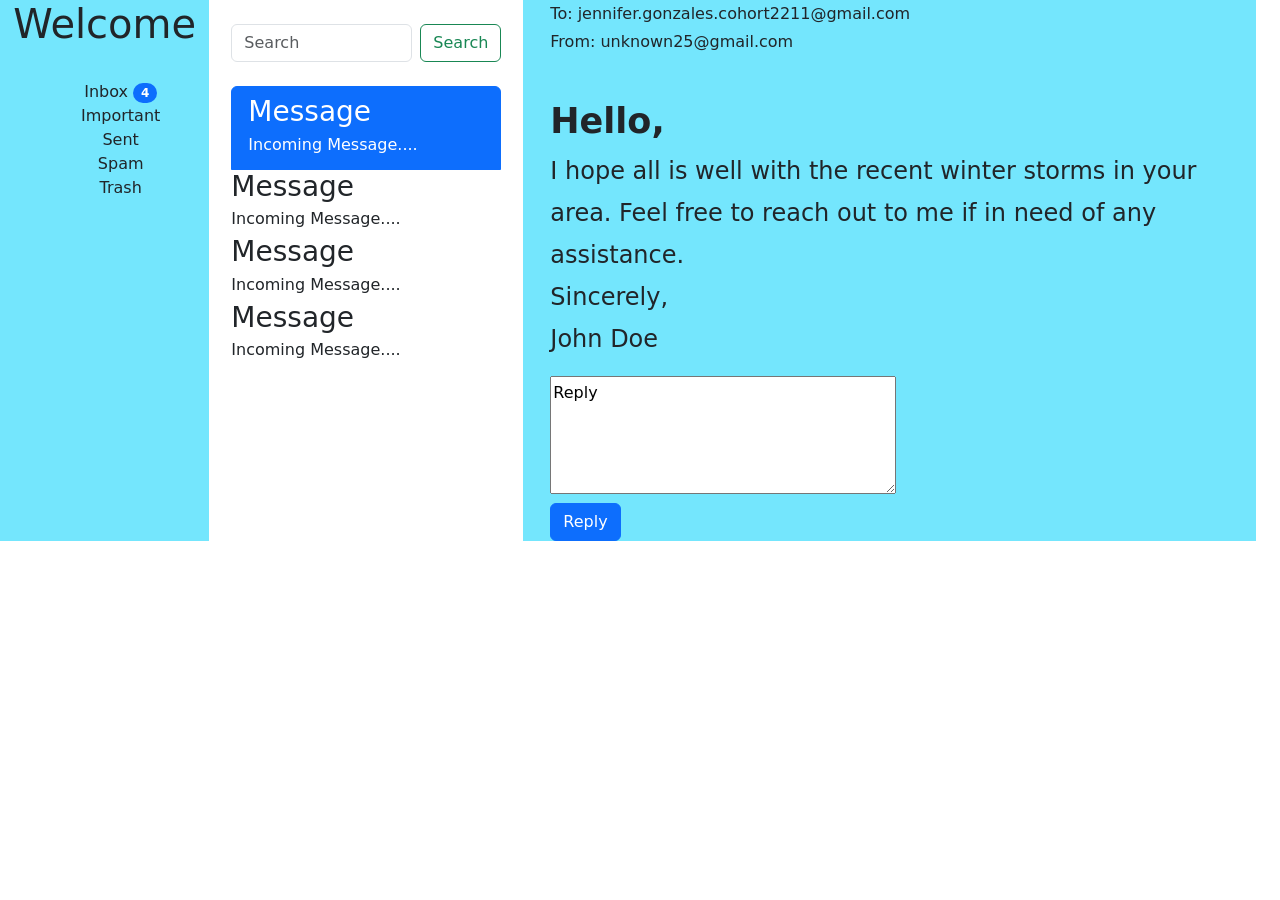
<file: bay-valley-tech/bootstrap/index.html>
<!DOCTYPE html>
<html lang="en">
    <head>

        <meta charset="utf-8">
        <meta name="viewport" content="width=device-width, initial-scale=1">

<link href="https://cdn.jsdelivr.net/npm/bootstrap@5.0.2/dist/css/bootstrap.min.css" rel="stylesheet" integrity="sha384-EVSTQN3/azprG1Anm3QDgpJLIm9Nao0Yz1ztcQTwFspd3yD65VohhpuuCOmLASjC" crossorigin="anonymous">
<link rel="stylesheet" href="style.css">

<title>Email</title>
</head>
<body>
<div class="container-fluid">
<div class="row w-100">
<div class="col-sm-12 col-md-12 col-lg-2">
    <h1>Welcome</h1>
    <br>
   
    <ul class="list-groups">
        <li class="list-group-item">Inbox
        <span class="badge bg-primary rounded-pill">4</span></li>
        <li class="list-group-item">Important</li>
        <li class="list-group-item">Sent</li>
        <li class="list-group-item">Spam</li>
        <li class="list-group-item">Trash</li>
      </ul>
      
    </div>


<div class="col-sm-12 col-md-4 col-lg-3">
<div class="padd">
    <br>
    <form class="d-flex">
        <input class="form-control me-2" type="search" placeholder="Search" aria-label="Search">
        <button class="btn btn-outline-success" type="submit">Search</button>
      </form>
        <br>

        <div class="list-group">
            <a href="#" class="list-group-item list-group-item-action active" aria-current="true">
              <div class="d-flex w-100 justify-content-between">
                <h3 class="mb-1">Message</h3>
               </div>
              <p class="mb-1">Incoming Message....</p></a>
              </a>
              <div class="d-flex w-100 justify-content-between">
                <h3 class="mb-1">Message</h3>
               </div>
              <p class="mb-1">Incoming Message....</p>
              <div class="d-flex w-100 justify-content-between">
                <h3 class="mb-1">Message</h3>
               </div>
              <p class="mb-1">Incoming Message....</p>
              <div class="d-flex w-100 justify-content-between">
                <h3 class="mb-1">Message</h3>
               </div>
              <p class="mb-1">Incoming Message....</p>
          </div>
          </div>
      </div>


<div class="col-sm-12 col-md-8 col-lg-7">
    <div class="inside">
    <p> To: jennifer.gonzales.cohort2211@gmail.com<br>
        From: unknown25@gmail.com
        </p>
        <br>
        <h2 class="fw-semibold">Hello,</h2>
        <p class="paragraph">I hope all is well with the recent winter storms in your area. Feel free to
            reach out to me if in need of any assistance.
           <br>
           Sincerely,
           <br>
           John Doe</p>
           <textarea id="Reply" rows="4" cols="40">Reply</textarea>
          <br> <button type="button" class="btn btn-primary">Reply</button>
          
</div>

    </div>
    </div>
    </div>
        <script src="https://cdn.jsdelivr.net/npm/bootstrap@5.0.2/dist/js/bootstrap.bundle.min.js" integrity="sha384-MrcW6ZMFYlzcLA8Nl+NtUVF0sA7MsXsP1UyJoMp4YLEuNSfAP+JcXn/tWtIaxVXM" crossorigin="anonymous"></script>
</body>
</html>
</file>
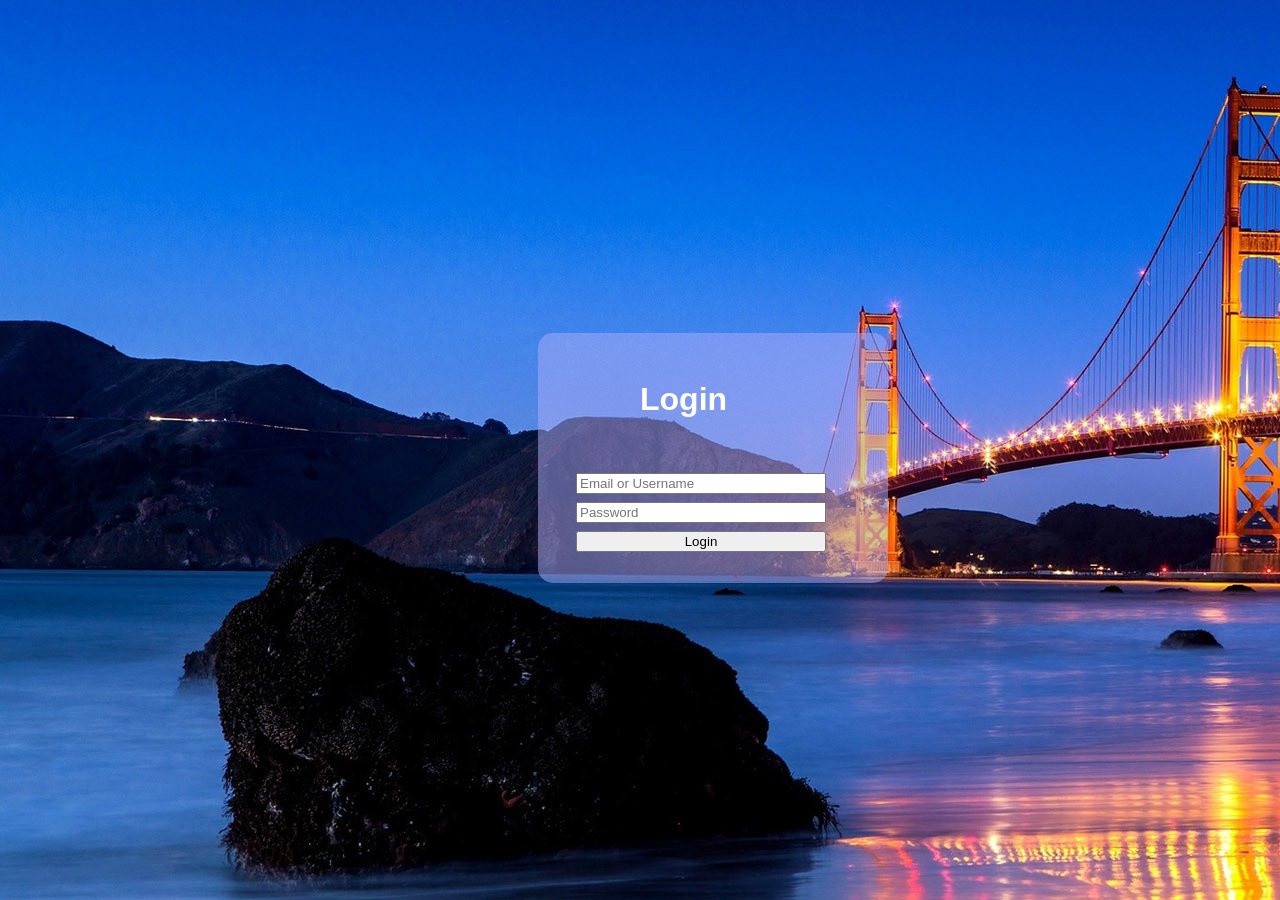
<file: bay-valley-tech/loginui/login.html>
<!DOCTYPE html>
<html lang="en">
    <head>
        <meta charset="utf-8">

<title> Login</title>
<link rel="stylesheet" href="style.css">
</head>
<body>

    <form class="box" id="login"></form>
  
<h1> Login</h1>
<div class="type">
<input type="text" placeholder="Email or Username" >
<input type="password" placeholder="Password">
<input type="submit" value="Login">
    </div> 
</form>
</body>

</html>
</file>
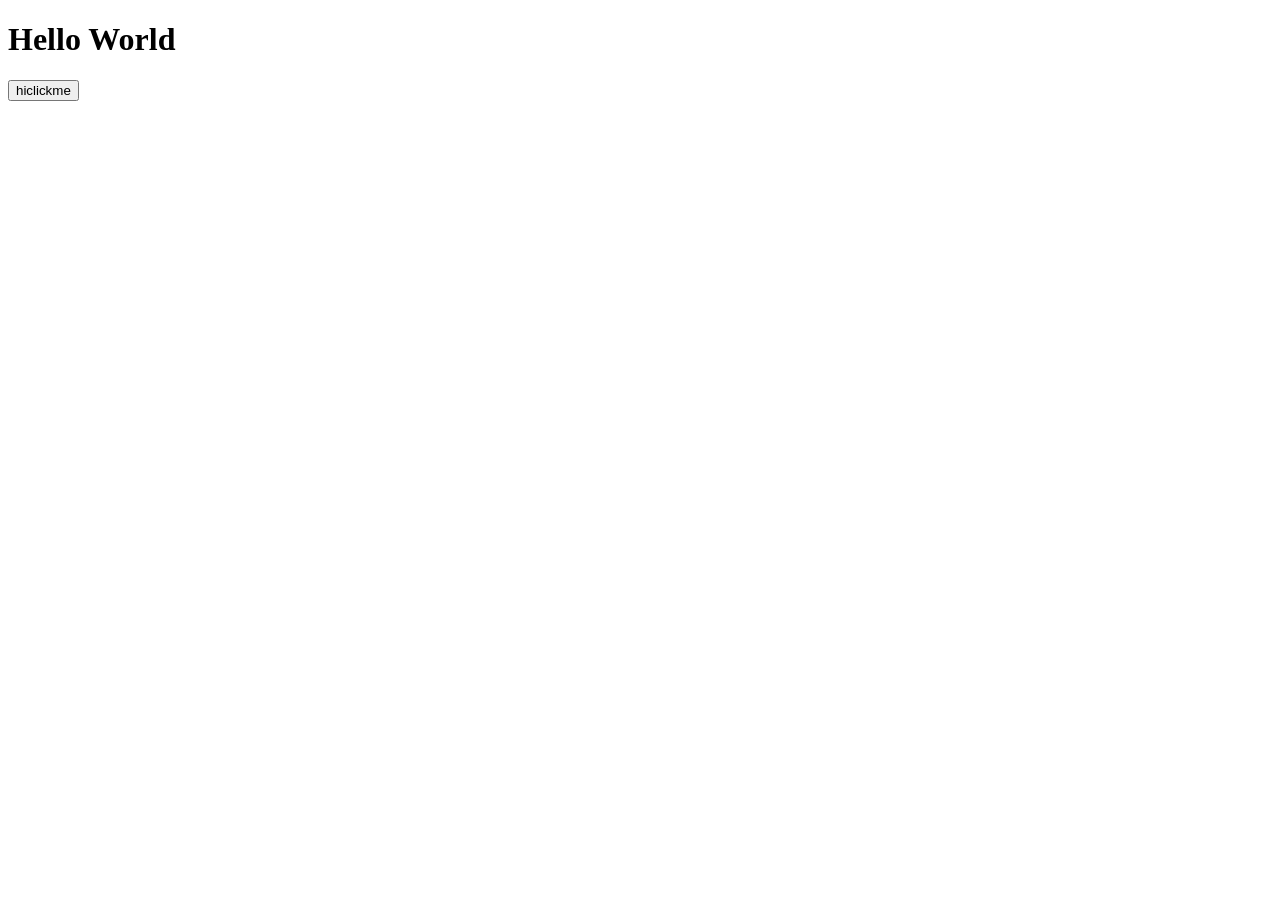
<file: bay-valley-tech/practice-one.js/practice.html>
<!DOCTYPE html>
<html lang="en">
<head>
    <meta charset="UTF-8">
    <meta http-equiv="X-UA-Compatible" content="IE=edge">
    <meta name="viewport" content="width=device-width, initial-scale=1.0">
    <title>Document</title>
</head>
<body>
    <H1>Hello World</H1>
<button onclick="doSomething()">hiclickme</button>
<script src="./practice-one.js"></script>
</body>
</html>
</file>
<file: bay-valley-tech/bootstrap/style.css>
@media (min-width: 0px) and (max-width: 992px) {
 .list-groups {
    display: flex;
    flex-wrap: mo-wrap;
justify-content: center;
background-color:rgb(116, 230, 253);
    }
}
h1 {text-align: center;}
.list-groups {
   text-align: center;
}
.inside {
    padding-left: 15px;
padding-right: 15px;
line-height: 1.75;
}
h2 {
    font-size: 35px; 
}
.paragraph{
    font-size: 24px;
}
.padd {
    padding-left: 10px;
    padding-right: 10px;   
}
.col-sm-12.col-md-12.col-lg-2 {
    background-color:rgb(116, 230, 253);
}
.col-sm-12.col-md-8.col-lg-7 {
    background-color: rgb(116, 230, 253);
}
</file>
<file: bay-valley-tech/loginui/style.css>
body{
    background-image: url(goldeng.jpg.jpg);
    font-family: sans-serif;
   
}
.box {
    background: rgb(173, 173, 249,0.5);
    
    width: 350px;
    height: 250px;
left: 42%;
top: 37%;
position: absolute;
justify-content: center; 
border-radius: 15px;


}


h1 {

    color: white;
    flex-direction: column;
    justify-content: center;
    display: inline-flex;
    left: 50%;
    top: 40%;
    position: absolute; 
    
}
.type {
flex-direction: column;
    justify-content: center;
    display: inline-flex;
    align-content:space-between;
    left: 45%;
    top: 50%;
    position: absolute;
    width: 250px;
    height: 125px;
    grid-gap: 8px;
}
</file>
